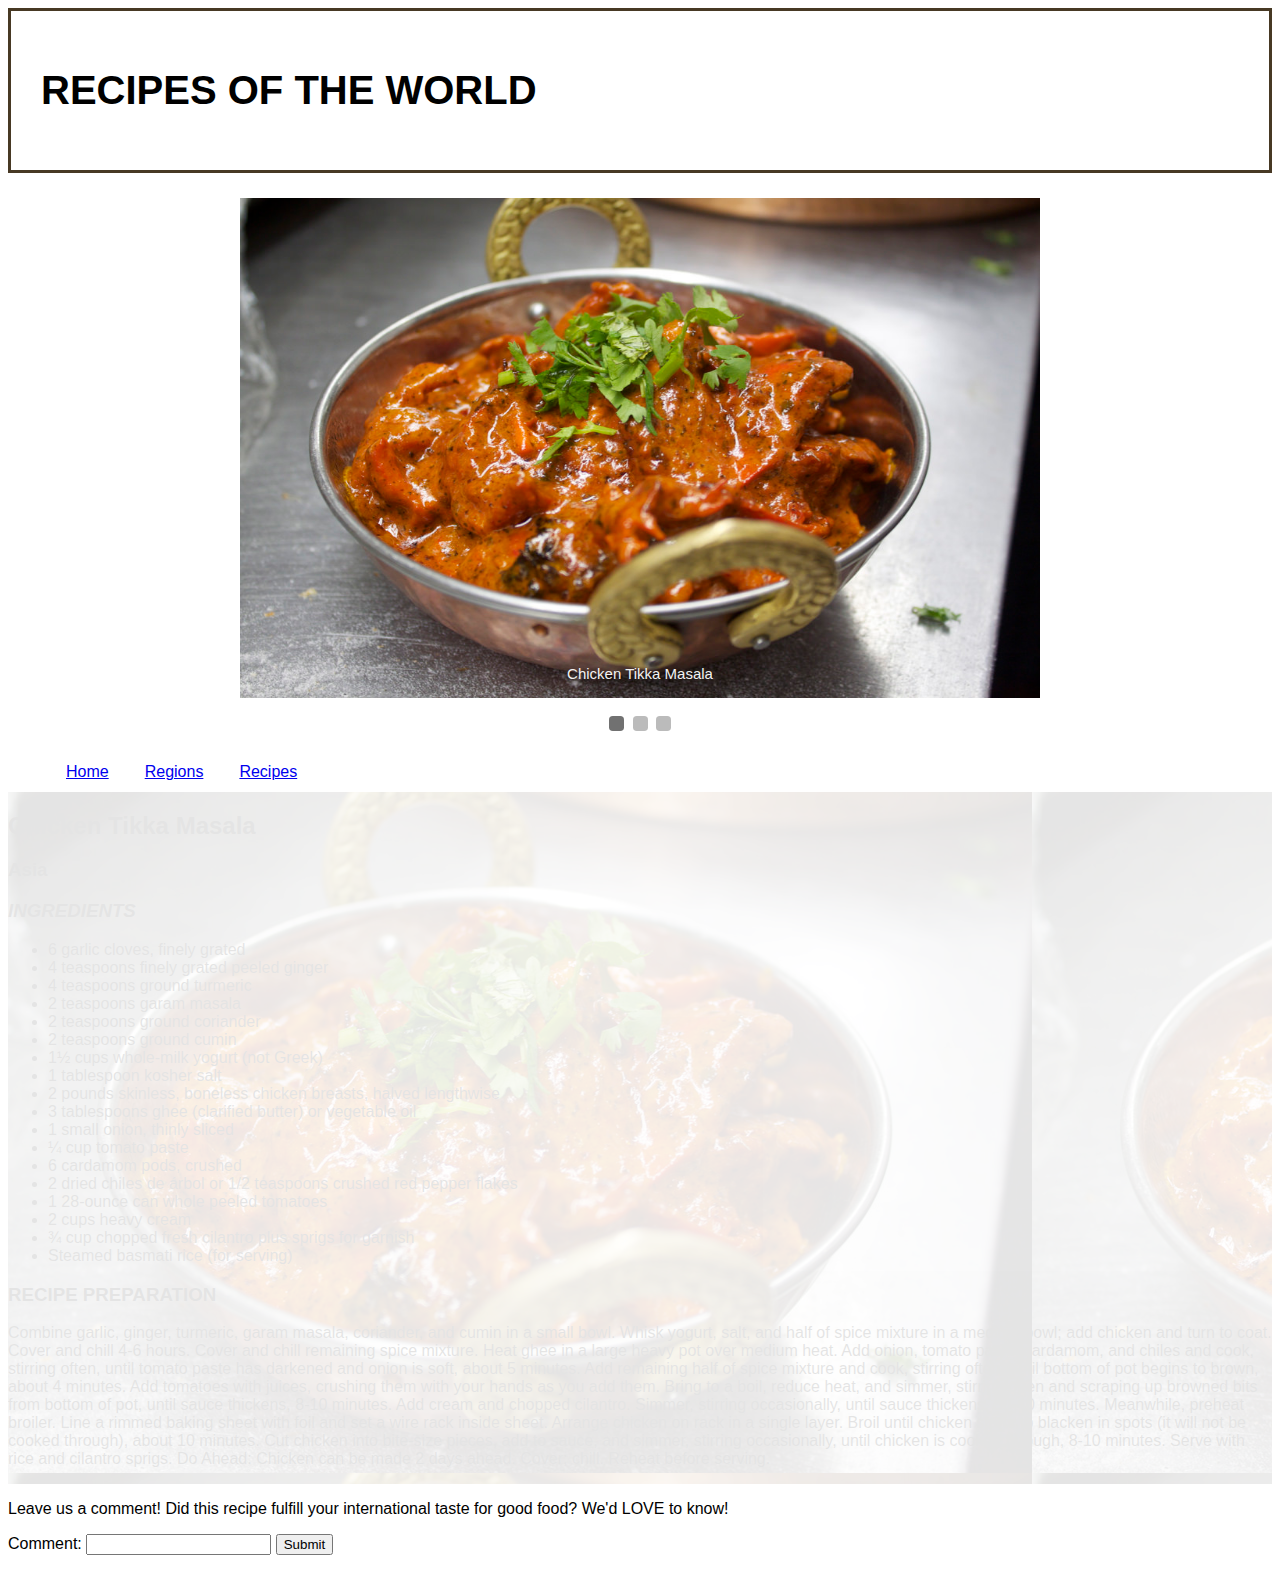
<file: recipe.html>
<html>
  <head>
    <title> Recipie</title>
    <link href="recipe.css" type="text/css" rel="stylesheet">
    <meta name="viewport" content="width= 800px, initial-scale=1">
  </head>

  <body>
    <header>
      <h1>RECIPES OF THE WORLD</h1>
    </header>

    <div class="slideshow-container">
    <div class="mySlides fade">
      <img class="carouselimage" src="chickentikka.jpg">
      <div class="text">Chicken Tikka Masala</div>
    </div>

    <div class="mySlides fade">
      <img class= "carouselimage" src="hawawshi.jpg">
      <div class="text">Hawawshi</div>
    </div>

    <div class="mySlides fade">
      <img class= "carouselimage" src="poutine.jpg">
      <div class="text">Poutine</div>
    </div>
    </div>

    <br>

    <div style="text-align:center">
      <span class="dot"></span>
      <span class="dot"></span>
      <span class="dot"></span>
    </div>

    <nav>
      <ul>
        <li>
          <a href="index.html">Home</a>
        </li>
        <li>
          <a href="europeandafrica.html">Regions</a>
        </li>
        <li>
          <a href="recipe.html">Recipes</a>
        </li>
      </ul>
    </nav>


    <section>
      <article>
        <h2>Chicken Tikka Masala</h2>
        <h3>Asia</h3>
        <h3><i>INGREDIENTS</i></h3>

        <ul>
          <li>6 garlic cloves, finely grated</li>
          <li>4 teaspoons finely grated peeled ginger</li>
          <li>
            4 teaspoons ground turmeric
          </li>
          <li>
            2 teaspoons garam masala
          </li>
          <li>
            2 teaspoons ground coriander
          </li>
          <li>
            2 teaspoons ground cumin
          </li>
          <li>
            1½ cups whole-milk yogurt (not Greek)
          </li>
          <li>
            1 tablespoon kosher salt
          </li>
          <li>
          2 pounds skinless, boneless chicken breasts, halved lengthwise
          </li>
          <li>
          3 tablespoons ghee (clarified butter) or vegetable oil
          </li>
          <li>
          1 small onion, thinly sliced
          </li>
          <li>
          ¼ cup tomato paste
          </li>
          <li>
          6 cardamom pods, crushed
          </li>
          <li>
          2 dried chiles de árbol or 1/2 teaspoons crushed red pepper flakes
          </li>
          <li>
          1 28-ounce can whole peeled tomatoes
          </li>
          <li>
          2 cups heavy cream
          </li>
          <li>
          ¾ cup chopped fresh cilantro plus sprigs for garnish
          </li>
          <li>
          Steamed basmati rice (for serving)
          </li>
        </ul>

        <h3>RECIPE PREPARATION</h3>
        <p>
          Combine garlic, ginger, turmeric, garam masala, coriander, and cumin in a small bowl. Whisk yogurt, salt, and half of spice mixture in a medium bowl; add chicken and turn to coat. Cover and chill 4-6 hours. Cover and chill remaining spice mixture. Heat ghee in a large heavy pot over medium heat. Add onion, tomato paste, cardamom, and chiles and cook, stirring often, until tomato paste has darkened and onion is soft, about 5 minutes. Add remaining half of spice mixture and cook, stirring often, until bottom of pot begins to brown, about 4 minutes. Add tomatoes with juices, crushing them with your hands as you add them. Bring to a boil, reduce heat, and simmer, stirring often and scraping up browned bits from bottom of pot, until sauce thickens, 8-10 minutes. Add cream and chopped cilantro. Simmer, stirring occasionally, until sauce thickens, 30-40 minutes. Meanwhile, preheat broiler. Line a rimmed baking sheet with foil and set a wire rack inside sheet. Arrange chicken on rack in a single layer. Broil until chicken starts to blacken in spots (it will not be cooked through), about 10 minutes. Cut chicken into bite-size pieces, add to sauce, and simmer, stirring occasionally, until chicken is cooked through, 8-10 minutes. Serve with rice and cilantro sprigs. Do Ahead: Chicken can be made 2 days ahead. Cover; chill. Reheat before serving.
          </p>
      </article>
    </section>

    <footer>
      <nav>
        <p>Leave us a comment! Did this recipe fulfill your international taste for good food? We'd LOVE to know!</p>
        <form action="/action_page.php" id="usrform">
          <label for="">Comment: </label>
          <input type="text" name="usrname">
          <button type="button" name="button">Submit</button>
        </form>
      </nav>
    </footer>

    <script>
      var slideIndex = 0;
      showSlides();

      function showSlides() {
          var i;
          var slides = document.getElementsByClassName("mySlides");
          var dots = document.getElementsByClassName("dot");
          for (i = 0; i < slides.length; i++) {
             slides[i].style.display = "none";
          }
          slideIndex++;
          if (slideIndex > slides.length) {slideIndex = 1}
          for (i = 0; i < dots.length; i++) {
              dots[i].className = dots[i].className.replace(" active", "");
          }
          slides[slideIndex-1].style.display = "block";
          dots[slideIndex-1].className += " active";
          setTimeout(showSlides, 5000); // Change image every 2 seconds
      }
    </script>
  </body>
</html>
</file>
<file: recipe.css>
/* Note to students: Some properties are given to you to fill out,
others you can modify as they stand, and if you have time,
there are definitely some properties you should add!*/

    html {
      float: right;
      height: 100%;
    }
    body {
      float: right;
      height: 100%;
    }

    header {
        vertical-align: middle;
        background-color:;
        float: auto;
        position: relative;
        padding:30px;
        border: 3px solid #473924;
        margin-bottom: 25;
        font-size:20 ;
        display: block;
        width: auto;

        * {box-sizing:border-box}

        /* Slideshow container */
        .slideshow-container {
          max-width: 600px;
          position: center;
          margin: auto;
        }

        .mySlides {
            display: none;
        }

        /* Next & previous buttons */
        .prev, .next {
          cursor: pointer;
          position: absolute;
          top: 50%;
          width: auto;
          margin-top: -22px;
          padding: 16px;
          color: white;
          font-weight: bold;
          font-size: 18px;
          transition: 0.6s ease;
          border-radius: 45 3px 3px 45;
        }

        /* Position the "next button" to the right */
        .next {
          right: 0;
          border-radius: 3px 2 2 3px;
        }

        /* On hover, add a black background color with a little bit see-through */
        .prev:hover, .next:hover {
          background-color: rgba(0,0,0,0.8);
        }

        /* Caption text */
        .text {
          color: #f2f2f2;
          font-size: 15px;
          padding: 8px 12px;
          position: absolute;
          bottom: 8px;
          width: 100%;
          text-align: right;
        }

        /* Number text (1/3 etc) */
        .numbertext {
          color: #f2f2f2;
          font-size: 12px;
          padding: 8px 12px;
          position: absolute;
          top: 0;
        }

        /* The dots/bullets/indicators */
        .dot {
          cursor:pointer;
          height: 15px;
          width: 15px;
          margin: 0 2px;
          background-color: #bbb;
          border-radius: 50%;
          display: inline-block;
          transition: background-color 0.6s ease;
        }

        .active, .dot:hover {
          background-color: #717171;
        }

        /* Fading animation */
        .fade {
          -webkit-animation-name: fade;
          -webkit-animation-duration: 1s;
          animation-name: fade;
          animation-duration: 1s;
        }

        @-webkit-keyframes fade {
          from {opacity: .4}
          to {opacity: 1}
        }

        @keyframes fade {
          from {opacity: .4}
          to {opacity: 1}
        }

    }
    nav {
           float: left;
           width: 100%;
       }
       nav ul {
           padding: ;
           float: inherit;
           border-bottom: ;
           list-style-type: none;
       }
       nav li {
           float: inherit;
       }
       nav li a {
           display: inline-block;
           height: 25px;
           padding: 12px 18px 8px 18px;
           vertical-align: middle;
       }
       a {
           color: ;
       }
       section {
           width: 100%;
           display: inline-block;
           float: left;
           background-image: url("chickentikka.jpg");
           opacity: .1;
           background-color: #cccccc;
       }
       aside {
           width: 17%;
           display: inline-block;
           background-color:;
           padding:;
           min-height: 100%;
       }
       aside ul {
           list-style-type: none;
       }
       footer {
           width: 790px;
           background-color:;
           color:;
           clear: both;
           display: block;
       }


.carouselimage {
  width: 800px;
  height: 500px;
}



















    * {box-sizing:border-box}
    body {font-family: Verdana,sans-serif;}
    .mySlides {display:none}

    /* Slideshow container */
    .slideshow-container {
      max-width: 800px;
      position: relative;
      margin: auto;
    }

    /* Caption text */
    .text {
      color: #f2f2f2;
      font-size: 15px;
      padding: 8px 12px;
      position: absolute;
      bottom: 8px;
      width: 100%;
      text-align: center;
    }

    /* Number text (1/3 etc) */
    .numbertext {
      color: #f2f2f2;
      font-size: 12px;
      padding: 8px 12px;
      position: absolute;
      top: 0;
    }

    /* The dots/bullets/indicators */
    .dot {
      height: 15px;
      width: 15px;
      margin: 0 2px;
      background-color: #bbb;
      border-radius: 25%;
      display: inline-block;
      transition: background-color 0.6s ease;
    }

    .active {
      background-color: #717171;
    }

    /* Fading animation */
    .fade {
      -webkit-animation-name: fade;
      -webkit-animation-duration: 1.5s;
      animation-name: fade;
      animation-duration: 1.5s;
    }

    @-webkit-keyframes fade {
      from {opacity: .4}
      to {opacity: 1}
    }

    @keyframes fade {
      from {opacity: .4}
      to {opacity: 1}
    }

    /* On smaller screens, decrease text size */
    @media only screen and (max-width: 300px) {
      .text {font-size: 11px}
    }
</file>
